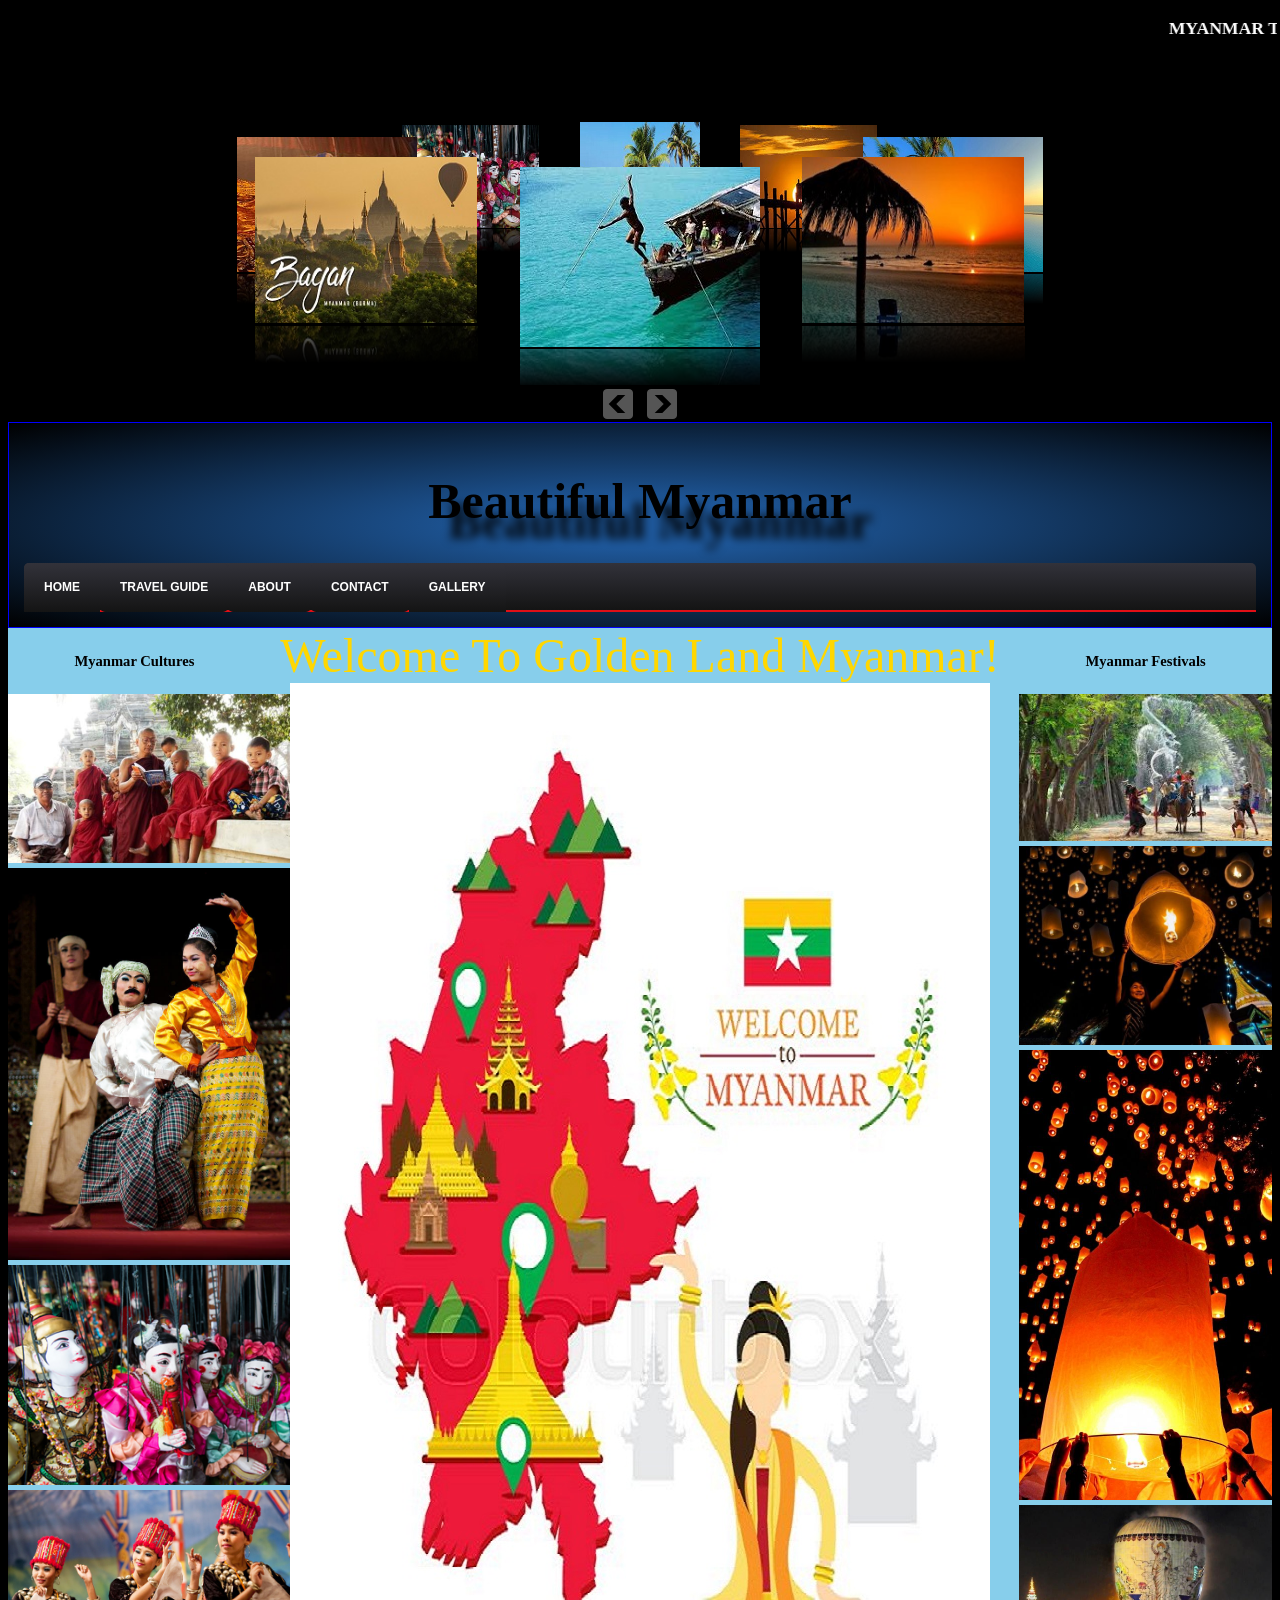
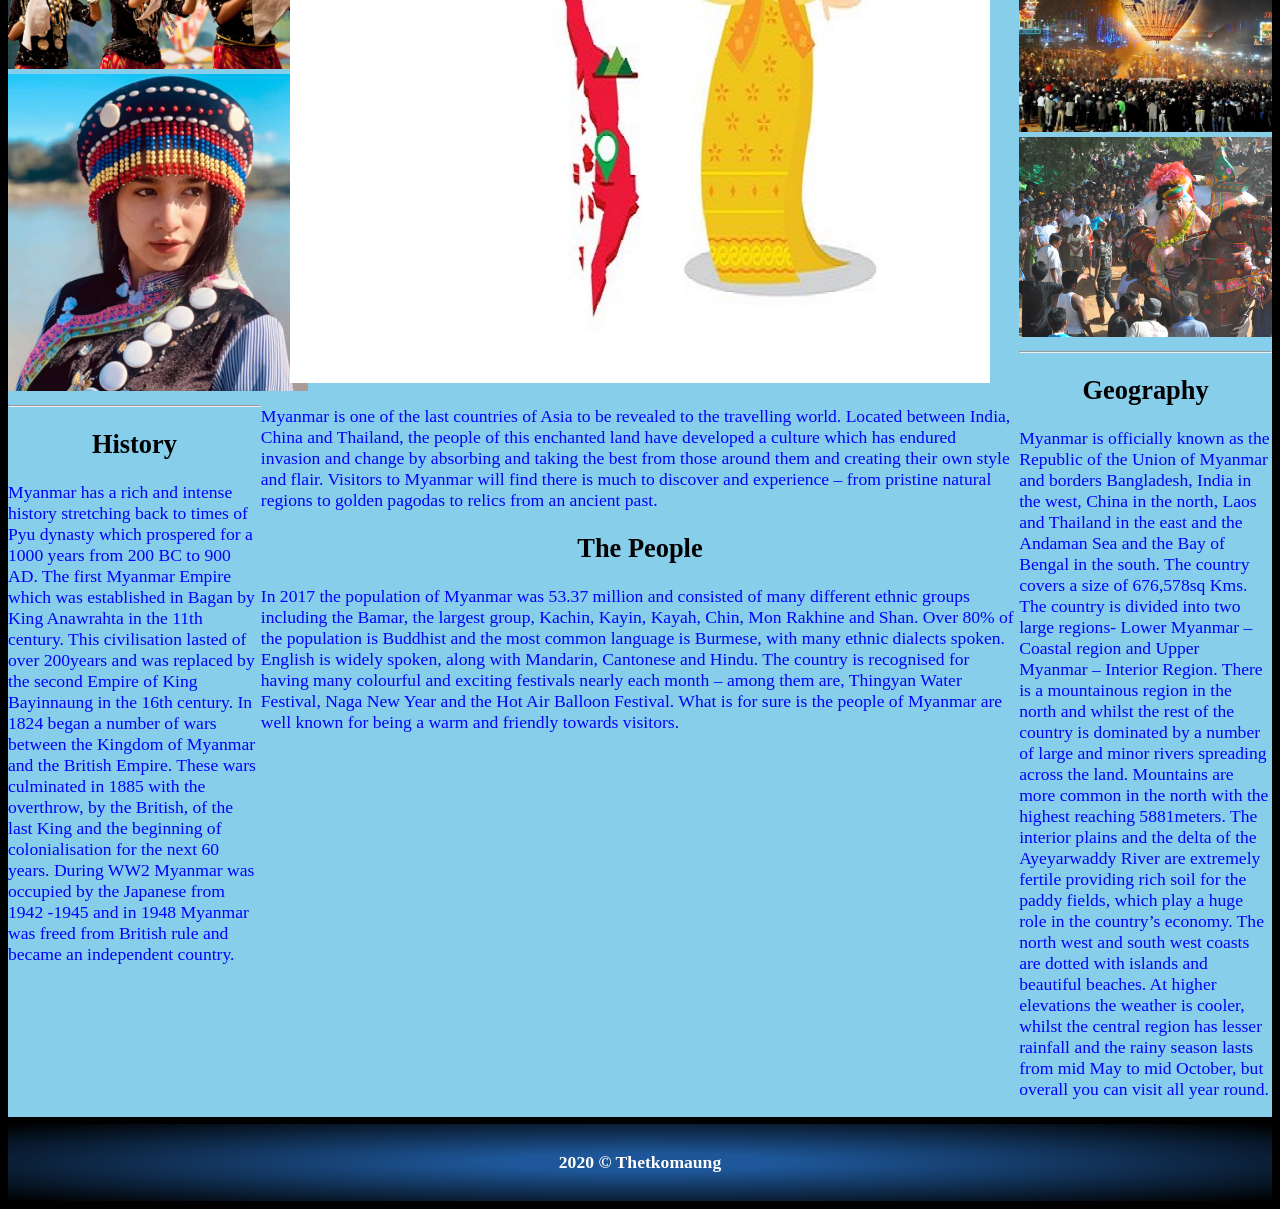
<file: index.html>
<!DOCTYPE html>
<html>
	<head>
		<title>Website DIV</title>
		<meta name="viewport" content="width=device-width, initial-scale=1.0">
<link rel="stylesheet" type="text/css" 
     href="style.css">
<link rel="stylesheet" type="text/css" 
     href="css/style.css">	 
	 <link href="slide.css" rel="stylesheet" type="text/css">
	</head>
<body>

<script type="text/javascript" src="js/jquery-1-4-2.min.js"></script> 
<!--script type="text/javascript" src="/jqueryui/js/jquery-ui-1.7.2.custom.min.js"></script--> 
<script type="text/javascript" src="js/jquery-ui.min.js"></script> 
<script type="text/javascript" src="js/showhide.js"></script> 
<script type="text/JavaScript" src="js/jquery.mousewheel.js"></script> 
<link href="styles.css" rel="stylesheet" type="text/css" />
<script type="text/javascript" src="js/jquery.min.js"></script>
<script type="text/javascript" src="js/ddsmoothmenu.js">

/***********************************************
* Smooth Navigational Menu- (c) Dynamic Drive DHTML code library (www.dynamicdrive.com)
* This notice MUST stay intact for legal use
* Visit Dynamic Drive at http://www.dynamicdrive.com/ for full source code
***********************************************/
</script>
<script type="text/javascript">

ddsmoothmenu.init({
	mainmenuid: "templatemo_menu", //menu DIV id
	orientation: 'h', //Horizontal or vertical menu: Set to "h" or "v"
	classname: 'ddsmoothmenu', //class added to menu's outer DIV
	//customtheme: ["#1c5a80", "#18374a"],
	contentsource: "markup" //"markup" or ["container_id", "path_to_menu_file"]
})

</script> 

<!-- Load the CloudCarousel JavaScript file -->
<script type="text/JavaScript" src="js/cloud-carousel.1.0.5.js"></script>
 
<script type="text/javascript">
$(document).ready(function(){
						   
	// This initialises carousels on the container elements specified, in this case, carousel1.
	$("#carousel1").CloudCarousel(		
		{			
			reflHeight: 40,
			reflGap:2,
			titleBox: $('#da-vinci-title'),
			altBox: $('#da-vinci-alt'),
			buttonLeft: $('#slider-left-but'),
			buttonRight: $('#slider-right-but'),
			yRadius:30,
			xPos: 480,
			yPos: 32,
			speed:0.15,
		}
	);
});
 
</script>

     <div id="templatemo_menu" class="ddsmoothmenu">
        <ul>
      <a href="http://www.keepsailingweb.com" target="_blank"><marquee>Myanmar Travel Guide!</marquee></a></h1>
        </ul>
        <br style="clear: left" />
    </div> <!-- end of templatemo_menu -->
	<table width="100%"><tr><td align="center">
    <div id = "carousel1" style="width:960px; height:280px;background:none;overflow:scroll; margin-top: 20px">          
        <!-- All images with class of "cloudcarousel" will be turned into carousel items -->
        <!-- You can place links around these images -->
        <a rel="lightbox"><img class="cloudcarousel" src="images/slider/01.jpg" alt="CSS Templates 1" title="Website Templates 1" /></a>
        <a rel="lightbox"><img class="cloudcarousel" src="images/slider/02.jpg" alt="CSS Templates 2" title="Website Templates 2" /></a>
        <a rel="lightbox"><img class="cloudcarousel" src="images/slider/03.jpg" alt="CSS Templates 3" title="Website Templates 3" /></a>
        <a rel="lightbox"><img class="cloudcarousel" src="images/slider/04.jpg" alt="CSS Templates 4" title="Website Templates 4" /></a>
        <a rel="lightbox"><img class="cloudcarousel" src="images/slider/05.jpg" alt="Flash Templates 1" title="Flash Templates 1" /></a>
        <a rel="lightbox"><img class="cloudcarousel" src="images/slider/06.jpg" alt="Flash Templates 2" title="Flash Templates 2" /></a>
        <a rel="lightbox"><img class="cloudcarousel" src="images/slider/07.jpg" alt="Flash Templates 3" title="Flash Templates 3" /></a>
        <a rel="lightbox"><img class="cloudcarousel" src="images/slider/08.jpg" alt="Flash Templates 4" title="Flash Templates 4" /></a>
    </div>  </td></tr> <tr><td align="center">
    <!-- Define left and right buttons. -->
    <input id="slider-left-but" type="button" value="" />
    <input id="slider-right-but" type="button" value="" /> 
	</td></tr></table>
<div id="header">
<h1 class="cap">Beautiful Myanmar</h1>
<div id='cssmenu'>
<ul>
   <li><a href='index.html'><span>Home</span></a></li>
   <li class='has-sub '><a href='travel.html'><span>Travel Guide</span></a>
      <ul>
         <li class='has-sub '><a href="yangon.html"><span>Myeik</span></a>
            <ul>
               <li><a href="visa.html"><span>Visa & Immigration</span></a></li>
               
            </ul>
         </li>
         <li class='has-sub '><a href='innlay.html'><span>Innlay</span></a>
            <ul>
               <li><a href='bagan.html'><span>Bagan</span></a></li>
               <li><a href='ngapali.html'><span>Ngapali</span></a></li>
            </ul>
         </li>
      </ul>
   </li>
   <li><a href='about.html'><span>About</span></a></li>

   <li><a href='contact.html'><span>Contact</span></a></li>
   <li><a href='gallery.html'><span>Gallery</span></a></li>
</ul>
</div></div><!-- header -->
<div id="content">
	<div id="left">
		<h5>Myanmar Cultures</h5>
    <img src="img/culture2.jpg" width="300px">
    <img src="img/culture3.jpg" width="300px">
    <img src="img/culture5.jpg" width="300px">
    <img src="img/culture4.jpg" width="300px">
    <img src="img/kachin/kachin1.jpg" width="300px"><hr>
	<h2>History</h2>
 <p style="color:blue;" align="left">Myanmar has a rich and intense history stretching back
 to times of Pyu dynasty which prospered for a 1000 years from 200 BC to 900 AD.

The first Myanmar Empire which was established in Bagan by King Anawrahta in the 11th century.
 This civilisation lasted of over 200years and was replaced by the second Empire of King 
 Bayinnaung in the 16th century. In 1824 began a number of wars between the Kingdom of Myanmar
 and the British Empire. These wars culminated in 1885 with the overthrow, by the British, 
 of the last King and the beginning of colonialisation for the next 60 years. During WW2 
 Myanmar was occupied by the Japanese from 1942 -1945 and in 1948 Myanmar was freed from 
 British rule and became an independent country.</p>
	</div><!-- left -->
	<div id="center">
	<font face="impact" size="13" color="gold">Welcome To Golden Land Myanmar!</font>
	<img src="img/golden1.jpg">
	<p style="color:blue;" align="left">Myanmar is one of the last countries of Asia to be revealed to the travelling world.
	Located between India, China and Thailand, the people of this enchanted land have developed 
	a culture which has endured invasion and change by absorbing and taking the best from those 
	around them and creating their own style and flair.

Visitors to Myanmar will find there is much to discover and experience – from pristine natural
 regions to golden pagodas to relics from an ancient past.</p>
 
 <h2>The People</h2>
 <p style="color:blue;" align="left">In 2017 the population of Myanmar was 53.37 million 
 and consisted of many different ethnic groups including the Bamar, the largest group, Kachin,
 Kayin, Kayah, Chin, Mon Rakhine and Shan. Over 80% of the population is Buddhist and the most
 common language is Burmese, with many ethnic dialects spoken. English is widely spoken, along
 with Mandarin, Cantonese and Hindu.

The country is recognised for having many colourful and exciting festivals nearly each month – 
among them are, Thingyan Water Festival, Naga New Year and the Hot Air Balloon Festival.

What is for sure is the people of Myanmar are well known for being a warm and friendly towards
 visitors.</p>


	</div><!-- center -->
	<div id="right">
		<h5>Myanmar Festivals</h5>
		<img src="img/festival.jpg" width="300px">
        <img src="img/festival1.jpg" width="300px">
        <img src="img/festival2.jpg" width="300px">
        <img src="img/festival3.jpg" width="300px">
		<img src="img/f9.jpg" width="300px"><hr>
		<h2>Geography</h2>
<p  style="color:blue;" align="left">Myanmar is officially known as the Republic of the Union 
of Myanmar and borders Bangladesh, India in the west, China in the north, Laos and Thailand in 
the east and the Andaman Sea and the Bay of Bengal in the south. The country covers a size of
 676,578sq Kms.

The country is divided into two large regions- Lower Myanmar – Coastal region and Upper Myanmar
 – Interior Region. There is a mountainous region in the north and whilst the rest of the
 country is dominated by a number of large and minor rivers spreading across the land.

Mountains are more common in the north with the highest reaching 5881meters. The interior
 plains and the delta of the Ayeyarwaddy River are extremely fertile providing rich soil for
 the paddy fields, which play a huge role in the country’s economy.

The north west and south west coasts are dotted with islands and beautiful beaches.

At higher elevations the weather is cooler, whilst the central region has lesser rainfall
 and the rainy season lasts from mid May to mid October, but overall you can visit all year
 round.</p>
	</div><!-- right -->
</div><!-- content -->
     <div id="footer">
	<P class="ft">2020 &copy; Thetkomaung</P>
</div><!-- footer -->
</body>
</html>
</file>
<file: style.css>
body{
   text-align:center;
   background-color:#000000;
}
.cap{
 font-size:50px;
 font-weight:bold;
 text-shadow:20px 20px 10px; 
}
.ft{
 font-weight:bold;
 color:white; 
}
.menu1{
 
  padding:8px;
  margin-top:7px;
  display:block;
  width:100%;
  color:black;
 display:block;
}
.sub{
 float:left;  
}
a:link,a:visited{
 color:white;
 background-color:rgba(0,0,0,0.5);
 font-weight:bold;
 text-transform:uppercase;
 text-decoration:none;
 padding:5px;
 border-radius:5px; 
}
a:hover,a:active{
 background-color:rgba(0,0,0,0.9);
}
#header{

   background: rgb(18,255,0);
background: radial-gradient(circle, rgba(18,255,0,1) 0%, rgba(18,255,0,1) 0%, rgba(0,0,0,1) 100%);

      padding:15px;
   text-align:center;
}
#content{
   
   background-color:skyblue;
   overflow:auto;
}
#left{
   
  
   float:left;
   width:20%;
}
#center{

   
   float:left;
   width:60%;
}
#right{
 
  
   float:left;
   width:20%;
}
#footer{
 
   text-align:center;
   padding:10px;
   margin-top:7px;
   background-color:green;  
}
/* CSS_3 Simple Resopnsive Code */
* {
  box-sizing: border-box;
}
@media only screen and (max-width:620px) {
  /* For mobile phones: */
  .menu, .main, .right {
    width:100%;
  }
}
</file>
<file: css/style.css>
header {
    background-image: url(../imgs/header.jpg);
    background-size: cover;
}

.small-container {
    width: 95%;
    margin: 0 auto;
}

.overlay {
    background-color: rgba(0, 0, 0, .51);
    width: 100%;
    height: 100%;
}

.violet-overlay {
    background-color: rgba(189, 140, 191, .51);
    width: 100%;
    height: 100%;
    padding: 70px 0;
}

.white-overlay {
    background-color: rgba(255, 255, 255, .7);
    height: 100%;
    width: 100%;
}

h2 span, h1 span {
    color: #bd8cbf;
}

li {
    list-style-type: none;
}

a:hover {
    text-decoration: none;
}

a, button {
    transition: all .5s ease;
}

button {
    padding: 0
}

body {
    font-size: 1.1rem;
}

/* navbar */

nav.navbar {
    position: absolute;
    top: 0;
    left: 0;
    background-color: transparent;
    width: 100%;
    z-index: 1000;
    font-family: 'Open Sans', sans-serif;
}

nav.navbar a, nav.navbar ul li a {
    color: #FFF !important;
}

nav.navbar ul li {
    padding: 0 15px;
}

nav.navbar .search-container {
    position: relative;
}

nav.navbar form {
    padding: 5px;
    background-color: white;
    position: absolute;
    width: 260px;
    display: none;
}

nav.navbar form input {
    padding: 5px 10px;
    border: 1px solid #b7b5b5;
    background-color: #e6e3e3;
    width: 100%;
}

/* header */

header {
    position: relative;
    color: #FFF;
    font-family: 'Roboto', sans-serif;
}

header .container {
    height: 100%
}

header .container > div {
    margin: 0 auto;
    position: relative;
/*    text-align: center;*/
}

header .container > div h1 {
    font-size: 90px;
}

header button {
    background-color: transparent;
    display: block;
    border: 1px solid #FFF;
    border-radius: 50px;
    padding: 0;
    margin: 30px auto;
}

header button a {
    padding: 10px 40px;
    display: block;
    color: #FFF;
}

header button:hover {
    background-color: #bd8cbf;
    border: 1px solid #bd8cbf;
}

header button:hover a {
    color: white;
}

/* about us */

.about-us {
    position: relative;
    padding: 100px 0;
    font-family: 'Open Sans', sans-serif;
}

.about-us .row > .col-lg-6:first-of-type {
    position: relative;
    left: 50px;
}

.about-us .small-container > p + div {
    padding: 70px 0;
    background-color: white;
    box-shadow: 5px 5px 10px #d2cfcf, -5px -5px 10px #d2cfcf;
}

.about-us .small-container > p + div h4 {
    margin-bottom: 40px
}

.about-us .small-container .text-right p {
    margin-bottom: 40px;
    width: 80%;
    float: right;
}

.about-us .small-container > p + div button {
    background-color: #bd8cbf;
    border: none;
}

.about-us .small-container > p + div a {
    display: block;
    color: #FFF;
    padding: 10px 40px;
}

.about-us .item {
    width: 200px;
    position: absolute;
    color: white;
    background-color: #bd8cbf;
}

.about-us .item p {
    font-size: 15px;
}

.about-us .item img {
    width: 100%;
    height: 150px
}

.about-us .item h5 {
    margin: 5px 0;
}

.about-us .item p {
    margin-bottom: 5px;
}

.about-us .item:first-of-type {
    left: 405px;
    bottom: 115px;
    z-index: 2;
    box-shadow: -2px 2px 10px #5d5959;
}

.about-us .item:nth-of-type(2) {
    left: 105px;
    bottom: 115px;
    z-index: 2;
    box-shadow: 2px 2px 10px #5d5959;
}

.about-us .item:nth-of-type(3) {
    position: relative;
    top: 162px;
    left: -45px;
}

.about-us .item:nth-of-type(3) img {
    position: absolute;
    bottom: 70px;
    right: 0px;
    z-index: 0;
}

.about-us .item:last-of-type {
    left: 268px;
    top: 90px;
}

.about-us .first {
    width: 100px;
    height: 200px;
    position: absolute;
    background-color: #bd8cbf;
    top: 140px;
    z-index: -5;
}

.about-us .second {
    width: 100px;
    height: 200px;
    position: absolute;
    background-color: #bd8cbf;
    bottom: 58px;
    right: 34px;
    z-index: -5;
}

.about-us .row > div > .item:nth-of-type(3) div {
    position: relative;
    z-index: 5;
    background-color: #bd8cbf;
    padding: 5px;
}

/* services */

.services {
    margin-bottom: 100px;
    font-family: 'Open Sans', sans-serif;
}

.services .slide {
    width: 70%;
    margin: 0 auto;
}

.services .carousel-inner .carousel-item {
    width: 100%;
    height: 100%
}

.services .carousel-inner img {
    height: 100%;
    width: 100%;
}

.services .carousel-control-next, .services .carousel-control-prev {
    width: 60px;
    height: 60px;
    background: #bd8cbf;
    border-radius: 50%;
}

.services .carousel-control-next i, .services .carousel-control-prev i {
    color: #000
}

.services .carousel-control-next {
    right: 0;
    top: 80%;
    right: 40%;
    background-color: #FFF;
}

.services .carousel-control-prev {
    top: 80%;
    left: 40%;
}

.services i {
    color: #bd8cbf;
}

/* agency */

.agency {
    background-image: url('../imgs/agency.jpg');
    font-family: 'Open Sans', sans-serif;
    background-size: cover;
}

.agency .container > div {
    margin: 0 auto;
    width: 86%;
    margin-bottom: 30px;
}

.agency .white-overlay {
   padding: 50px 0 20px;
}

.agency .container > div > div {
    display: inline-block;
    position: relative
}

.agency .container > div > div img {
    width: 500px;
    margin: 0 20px;
}

.agency img:first-of-type, .agency img:last-of-type {
    width: 200px;
}

.agency .container > div h2 {
    position: absolute;
    color: white;
    bottom: 105px;
    left: 195px;
    font-size: 40px;
}

/* statistics */

.statistics {
    padding: 50px 0;
    font-family: sans-serif;
}

.statistics i, .statistics p {
    color: #bd8cbf;
}

.statistics i {
    margin-bottom: 10px;
}

.statistics h3 {
    font-size: 40px;
    font-weight: bold;
    margin-bottom: 0;
}

/* contact */

.contact {
    background-image: url('../imgs/contact.jpg');
    background-size: cover;
}

.contact h2 {
    color: white;
    margin-bottom: 30px;
}

.contact .contact-form {
    width: 50%;
    margin: 0 auto;
}

.contact form input, .contact form textarea {
    width: 100%;
    outline: none;
    border: none;
    padding: 5px 10px;
}

.contact form input{
    border-radius: 50px;
    margin-bottom: 20px;
}

.contact form textarea {
    resize: none;
    height: 130px;
    border-radius: 25px;
    margin-bottom: 30px;
}

.contact form input[type="submit"] {
    width: 130px;
    height: 40px;
    padding: 0;
    line-height: 40px;
    background-color: #ef44f8;
    color: white;
    margin: 0 auto;
    display: block;
}

/* footer */

footer, footer a {
    color: white;
}

footer {
    display: block;
    overflow: hidden;
    background-color: #563158;
}

footer a:hover {
    color: #bd8cbf
}

footer .container > ul {
    overflow: hidden;
    margin: 30px 0;
    padding-left: 0;
}

footer .container > ul li {
    float: left;
    padding-right: 25px;
}

footer .item h4 {
    margin-bottom: 20px
}

footer .item p.address {
    line-height: 1.2;
    font-size: 16px;
}

footer .item ul {
    padding-left: 0;
}

footer .item ul li {
    margin-bottom: 3px;
    font-size: 16px;
}

footer .date p {
    margin-bottom: 5px;
    font-size: 16px;
    font-weight: 300;
}

footer .item form {
    overflow: hidden;
}

footer .item form input {
    width: 100%;
    margin-bottom: 15px;
    padding: 5px 10px;
}

footer .item form input[type="submit"] {
    width: 100px;
    height: 40px;
    line-height: 4px;
    background-color: #ef44f8;
    border: none;
    float: right;
    color: #FFF;
    padding: 0
}

footer .copyright {
    background-color: #59355b;
    padding: 15px 0;
}

footer .copyright p {
    margin-bottom: 0;
    font-size: 16px;
}

/* media queries */

@media (max-width: 1200px) {
    
    /* about */
    
    .about-us .row > .col-lg-6:first-of-type {
        left: -10px;
    }
    .about-us .small-container .text-right p {
        width: 70%
    }
    .about-us .item {
        width: 150px
    }
    .about-us .item img {
        height: 125px
    }
    .about-us .item:first-of-type {
        left: 440px;
        bottom: 154px;
    }
    .about-us .item:nth-of-type(2) {
        left: 167px;
        bottom: 153px;
    }
    .about-us .item:nth-of-type(3) {
        top: 149px;
        left: 19px;
    }
    .about-us .item:last-of-type {
        left: 305px;
        top: 132px;
    }
    
    .about-us .row > div > .item:nth-of-type(3) img {
        position: static
    }
    
    .about-us .row > div > .item:nth-of-type(3) p {
        display: none;
    }

    /* agency */
    
    .agency img:first-of-type, .agency img:last-of-type {
        width: 150px
    }
    .agency .container > div > div img {
        max-width: 400px;
        width: 100%;
    }
    .agency .container > div h2 {
        bottom: 87px;
        left: 164px;
        font-size: 30px;
    }
    .agency .container > div h2 {
        display: none;
    }

}

@media (max-width: 992px) {
    
    /* header */
    
    header h1 {
        font-size: 65px !important;
    } 
    
    /* navbar */
    
    .navbar ul {
        background-color: rgba(189, 140, 191, .85);
    }
    .navbar ul li {
        margin: 10px 0;
    }
    nav.navbar form {
        width: 100%;
        position: static;
    }
    
    /* about */
    
    .about-us .small-container > p + div {
        padding: 50px 0;
    }
    .about-us .row > .col-lg-6:first-of-type {
        height: 350px;
        left: 50px;
    }
    .about-us .small-container .text-right p {
        width: 100%;
    }
    
    /* services */
    
    .services .slide {
        width: 80%
    }
    
    .services .carousel-control-next, .services .carousel-control-prev {
        width: 50px;
        height: 50px;
    }
    
    /* agency */
    
    .agency img:first-of-type, .agency img:last-of-type {
        display: none
    }
    .agency .container > div > div img {
        display: block;
    }
    .agency .container > div {
        width: 56%;
    }
    
    /* statistics */
    
    .statistics .col-lg-3 {
        margin-bottom: 40px
    }
    
    /* contact */
    
    .contact .contact-form {
        width: 70%
    }
    
    /* footer */
    
    footer .col-lg-3 {
        margin-bottom: 40px;
    }
    
}

@media (max-width: 768px) {
    
    /* header */
    
    header h1 {
        font-size: 50px !important;
    } 
    
    /* about */
    
    .about-us .row > .col-lg-6:first-of-type {
        display: none;
    }
    
    /* services */
    
    .services .slide {
        width: 90%
    }
    .services .carousel-control-next, .services .carousel-control-prev {
        display: none;
    }
    
    /* agency */
    
    .agency .container > div {
        width: 87%;
    }
    
}
</file>
<file: slide.css>
#slider-left-but { 
	display: block; 
	width: 30px; 
	height: 30px; 
	border: none; 
	background: url(left.png); 
	margin-right: 10px; 
}

#slider-right-but { 
	display: block; 
	width: 30px; 
	height: 30px; 
	border: none; 
	background: url(right.png);
</file>
<file: styles.css>
#cssmenu ul,
#cssmenu li,
#cssmenu span,
#cssmenu a {
  margin: 0;
  padding: 0;
  position: relative;
}
#header{
	
	border:1px solid blue;
	margin-left:auto;
	margin-right:auto;
	background: radial-gradient(ellipse at center, rgba(30,87,153,1) 16%,rgba(30,87,153,0.37) 69%,rgba(125,185,232,0) 100%);

}
.cap{
	font-size:50px;
	font-weight:bold;
	text-shadow:20px 20px 10px;
}
#cssmenu {
  height: 49px;
  border-radius: 5px 5px 0 0;
  -moz-border-radius: 5px 5px 0 0;
  -webkit-border-radius: 5px 5px 0 0;
  background: #141414;
  background: -moz-linear-gradient(top, #32323a 0%, #141414 100%);
  background: -webkit-gradient(linear, left top, left bottom, color-stop(0%, #32323a), color-stop(100%, #141414));
  background: -webkit-linear-gradient(top, #32323a 0%, #141414 100%);
  background: -o-linear-gradient(top, #32323a 0%, #141414 100%);
  background: -ms-linear-gradient(top, #32323a 0%, #141414 100%);
  background: linear-gradient(to bottom, #32323a 0%, #141414 100%);
  filter: progid:DXImageTransform.Microsoft.Gradient(StartColorStr='#32323a', EndColorStr='#141414', GradientType=0);
  border-bottom: 2px solid #e00f16;
}
#cssmenu:after,
#cssmenu ul:after {
  content: '';
  display: block;
  clear: both;
}
#cssmenu a {
  background: #141414;
  background: -moz-linear-gradient(top, #32323a 0%, #141414 100%);
  background: -webkit-gradient(linear, left top, left bottom, color-stop(0%, #32323a), color-stop(100%, #141414));
  background: -webkit-linear-gradient(top, #32323a 0%, #141414 100%);
  background: -o-linear-gradient(top, #32323a 0%, #141414 100%);
  background: -ms-linear-gradient(top, #32323a 0%, #141414 100%);
  background: linear-gradient(to bottom, #32323a 0%, #141414 100%);
  filter: progid:DXImageTransform.Microsoft.Gradient(StartColorStr='#32323a', EndColorStr='#141414', GradientType=0);
  color: #ffffff;
  display: inline-block;
  font-family: Helvetica, Arial, Verdana, sans-serif;
  font-size: 12px;
  line-height: 49px;
  padding: 0 20px;
  text-decoration: none;
}
#cssmenu ul {
  list-style: none;
}
#cssmenu > ul {
  float: left;
}
#cssmenu > ul > li {
  float: left;
}
#cssmenu > ul > li:hover:after {
  content: '';
  display: block;
  width: 0;
  height: 0;
  position: absolute;
  left: 50%;
  bottom: 0;
  border-left: 10px solid transparent;
  border-right: 10px solid transparent;
  border-bottom: 10px solid #e00f16;
  margin-left: -10px;
}
#cssmenu > ul > li:first-child a {
  border-radius: 5px 0 0 0;
  -moz-border-radius: 5px 0 0 0;
  -webkit-border-radius: 5px 0 0 0;
}
#cssmenu > ul > li:last-child a {
  border-radius: 0 5px 0 0;
  -moz-border-radius: 0 5px 0 0;
  -webkit-border-radius: 0 5px 0 0;
}
#cssmenu > ul > li.active a {
  box-shadow: inset 0 0 3px #000000;
  -moz-box-shadow: inset 0 0 3px #000000;
  -webkit-box-shadow: inset 0 0 3px #000000;
  background: #070707;
  background: -moz-linear-gradient(top, #26262c 0%, #070707 100%);
  background: -webkit-gradient(linear, left top, left bottom, color-stop(0%, #26262c), color-stop(100%, #070707));
  background: -webkit-linear-gradient(top, #26262c 0%, #070707 100%);
  background: -o-linear-gradient(top, #26262c 0%, #070707 100%);
  background: -ms-linear-gradient(top, #26262c 0%, #070707 100%);
  background: linear-gradient(to bottom, #26262c 0%, #070707 100%);
  filter: progid:DXImageTransform.Microsoft.Gradient(StartColorStr='#26262c', EndColorStr='#070707', GradientType=0);
}
#cssmenu > ul > li:hover > a {
  background: #070707;
  background: -moz-linear-gradient(top, #26262c 0%, #070707 100%);
  background: -webkit-gradient(linear, left top, left bottom, color-stop(0%, #26262c), color-stop(100%, #070707));
  background: -webkit-linear-gradient(top, #26262c 0%, #070707 100%);
  background: -o-linear-gradient(top, #26262c 0%, #070707 100%);
  background: -ms-linear-gradient(top, #26262c 0%, #070707 100%);
  background: linear-gradient(to bottom, #26262c 0%, #070707 100%);
  filter: progid:DXImageTransform.Microsoft.Gradient(StartColorStr='#26262c', EndColorStr='#070707', GradientType=0);
  box-shadow: inset 0 0 3px #000000;
  -moz-box-shadow: inset 0 0 3px #000000;
  -webkit-box-shadow: inset 0 0 3px #000000;
}
#cssmenu .has-sub {
  z-index: 1;
}
#cssmenu .has-sub:hover > ul {
  display: block;
}
#cssmenu .has-sub ul {
  display: none;
  position: absolute;
  width: 200px;
  top: 100%;
  left: 0;
}
#cssmenu .has-sub ul li {
  *margin-bottom: -1px;
}
#cssmenu .has-sub ul li a {
  background: #e00f16;
  border-bottom: 1px dotted #ec6f73;
  filter: none;
  font-size: 11px;
  display: block;
  line-height: 120%;
  padding: 10px;
}
#cssmenu .has-sub ul li:hover a {
  background: #b00c11;
}
#cssmenu .has-sub .has-sub:hover > ul {
  display: block;
}
#cssmenu .has-sub .has-sub ul {
  display: none;
  position: absolute;
  left: 100%;
  top: 0;
}
#cssmenu .has-sub .has-sub ul li a {
  background: #b00c11;
  border-bottom: 1px dotted #d06d70;
}
#cssmenu .has-sub .has-sub ul li a:hover {
  background: #80090d;
}
#content{
   
   background-color:skyblue;
   overflow:auto;
}
#footer{
 
   text-align:center;
   padding:10px;
   margin-top:7px;
background: radial-gradient(ellipse at center, rgba(30,87,153,1) 16%,rgba(30,87,153,0.37) 69%,rgba(125,185,232,0) 100%);   
}
/* CSS_3 Simple Resopnsive Code */
* {
  box-sizing: border-box;
}
@media only screen and (max-width:620px) {
  /* For mobile phones: */
  .menu, .main, .right {
    width:100%;
  }
}
</file>
